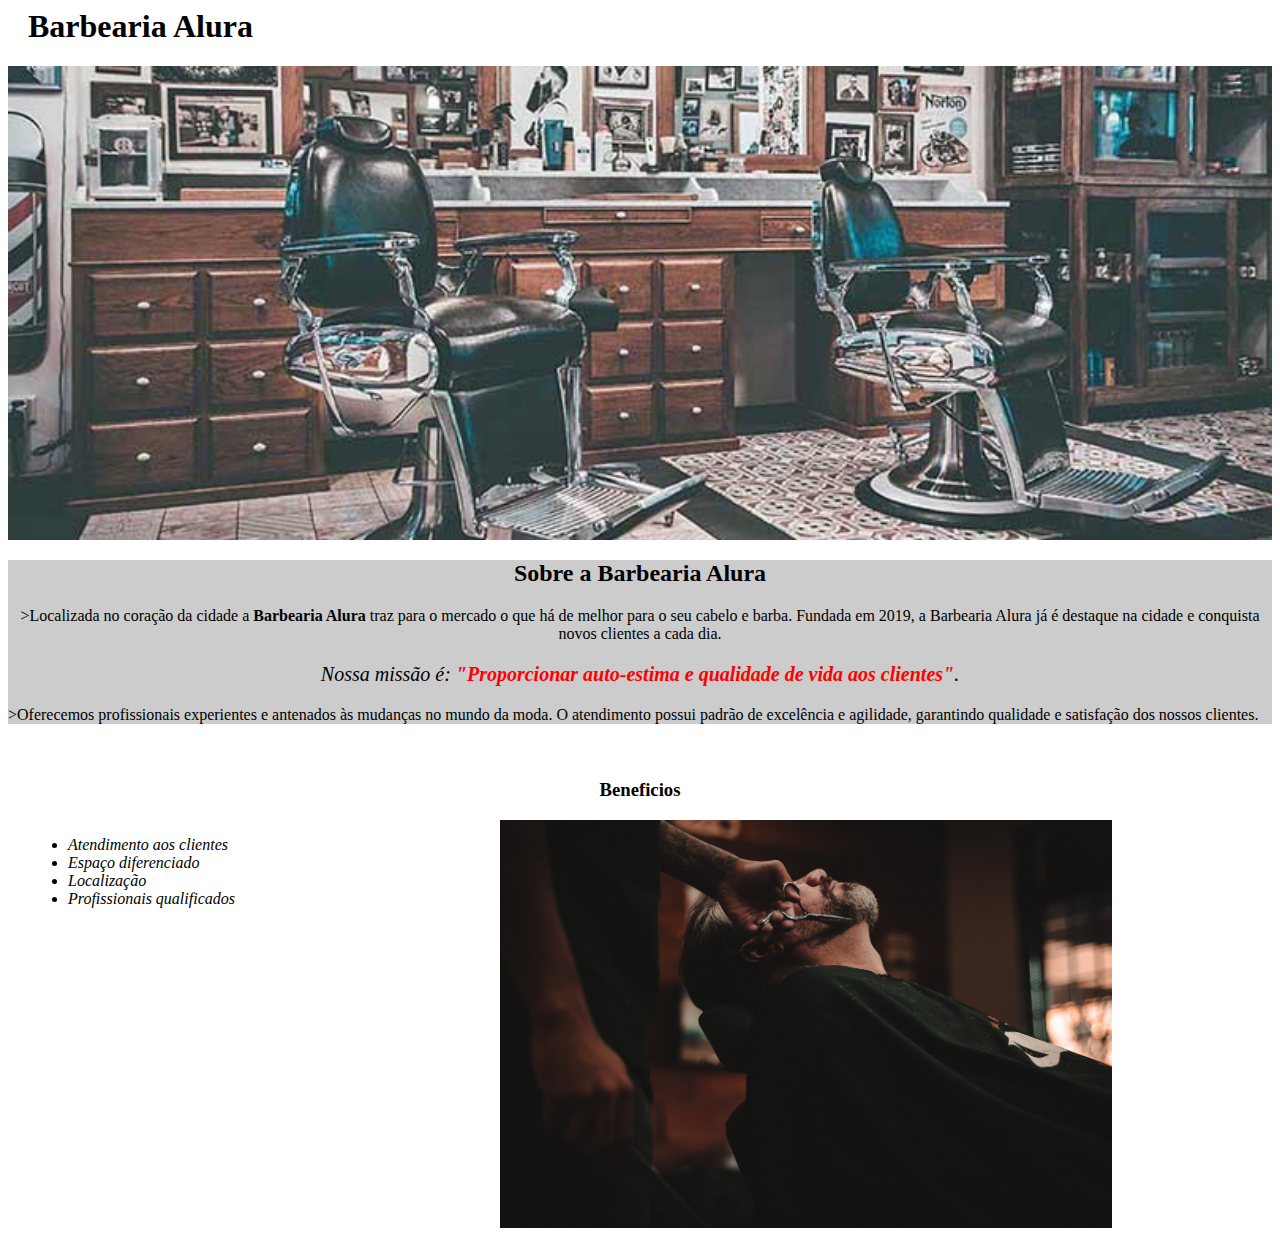
<file: index.html>
<head>
    <!DOCTYPE html>
<html lang="pt-br">
<head>
    <meta charset="UTF-8">
    <title>Barbearia Alura</title>
    <link rel="stylesheet" href="style.css">
</head>

<body>
    <header>
        <h1 class="titulo-principal">Barbearia Alura </h1> 
    </header>
        <img  id="banner" src="banner.jpg">
        <div class="principal">
        <h2 class="titulo-centralizado">Sobre a Barbearia Alura</h2>

        <p style="text-align: center">>Localizada no coração da cidade a <strong>Barbearia Alura</strong> traz para o mercado o que há de melhor para o seu cabelo e barba. 
        Fundada em 2019, a Barbearia Alura já é destaque na cidade e conquista novos clientes a cada dia.</p>

        <p style="font-size: 20px; text-align: center;"><em>Nossa missão é: <strong>"Proporcionar auto-estima e qualidade de vida aos clientes"</strong>.</em></p>

        <p style="text-align: center"></p>>Oferecemos profissionais experientes e antenados às mudanças no mundo da moda. 
            O atendimento possui padrão de excelência e agilidade, garantindo qualidade e satisfação dos nossos clientes.</p>
        </div>

        <div class="Benefícios">
            <h3 class="titulo-centralizado">Beneficios</h3>

            <ul>
                <li class="itens"> Atendimento aos clientes</li>
                <li class="itens">Espaço diferenciado</li>
                <li class="itens">Localização</li>
                <li class="itens">Profissionais qualificados</li>

            </ul>

            <img src="beneficios.jpg" class="imagembeneficios">
        </div>
           </body>
       </html>
</file>
<file: style.css>
body {
   
}

#banner {
    width: 100%;
}

.principal{
    background: #CCCCCC;
    padding:;
}

.titulo-principal{
    padding-left: 20px;
}

.titulo-centralizado{
    text-align: center
}

p {
    text-align: center;
}

#missao {
    font-size: 20px
}

em strong {
    color: #FF0000;
}

.itens{
    font-style: italic;
}

.benefícios{
    background: #FFFFFF;
    padding: 20px;
}

ul{
    display: inline-block;
    vertical-align: top;
    width:20%;
    margin-right: 15%;
}

.imagembeneficios{
    width: 50%;
}
</file>
